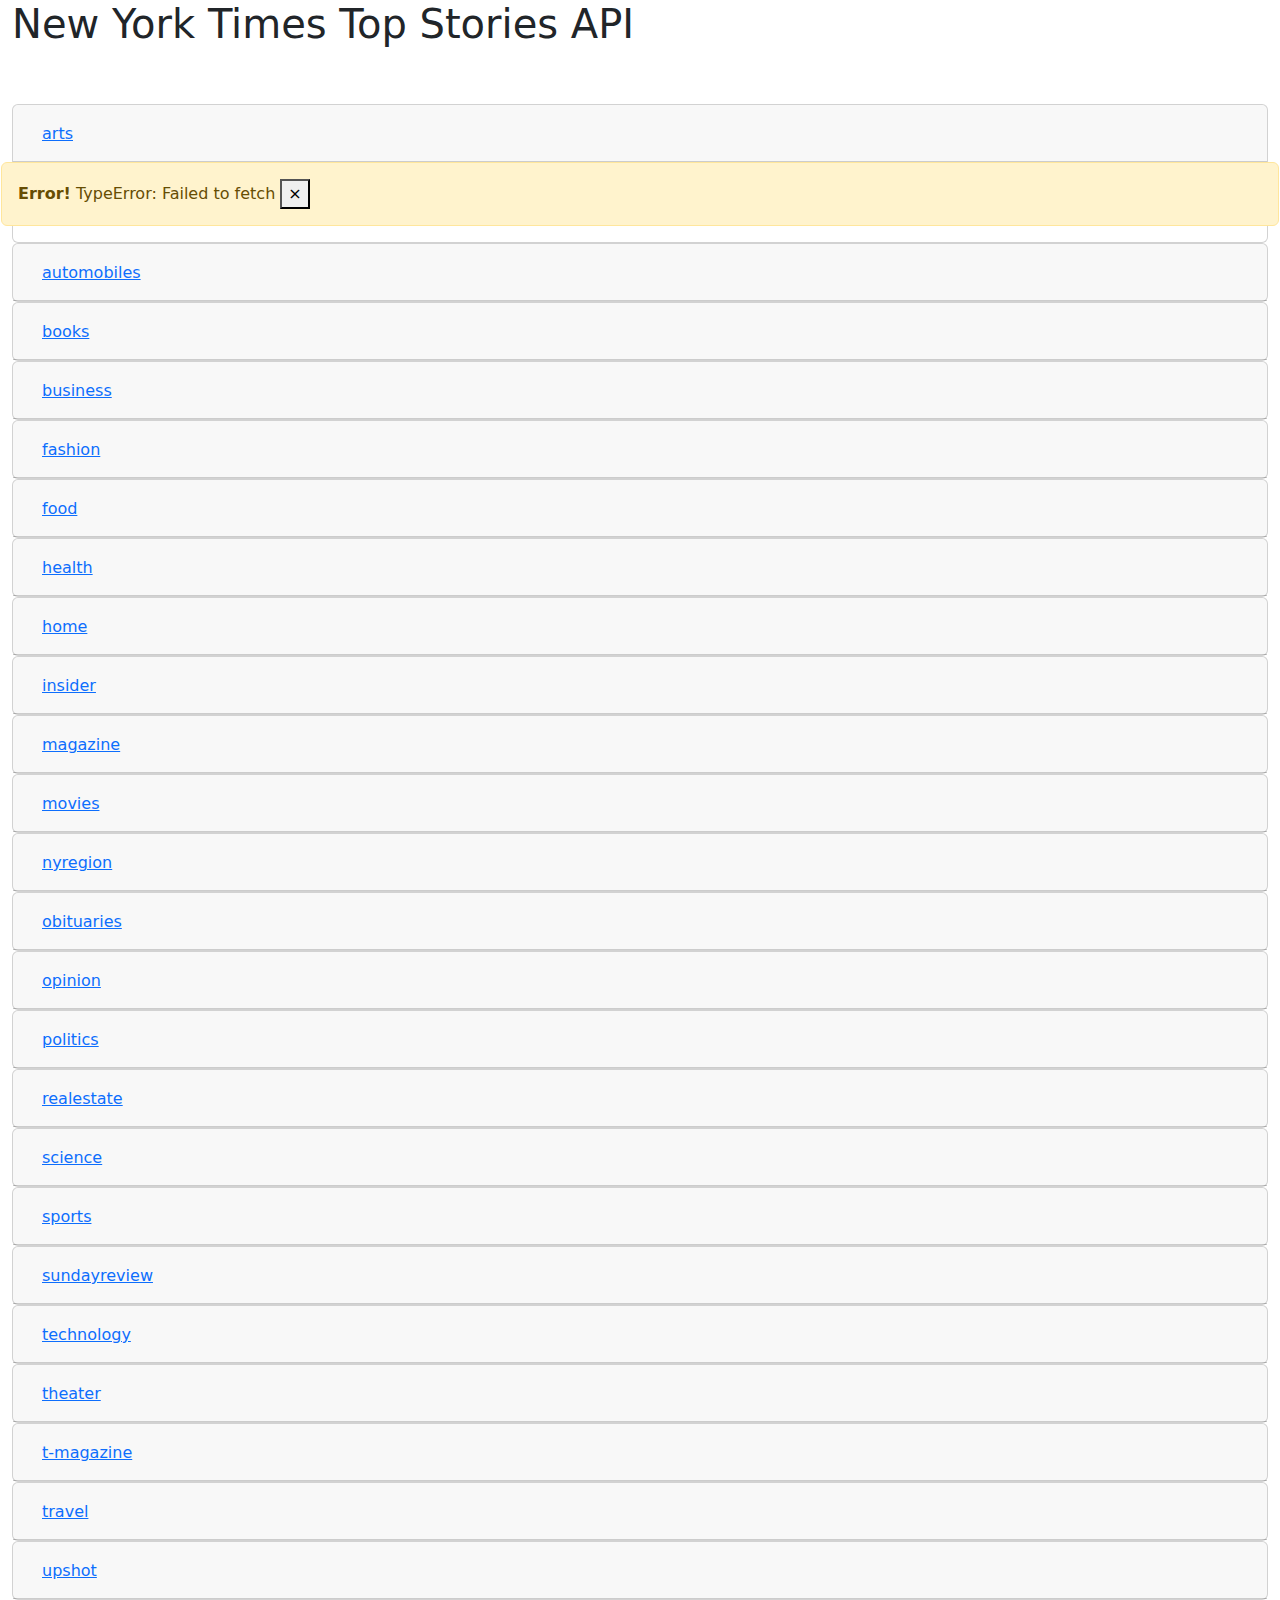
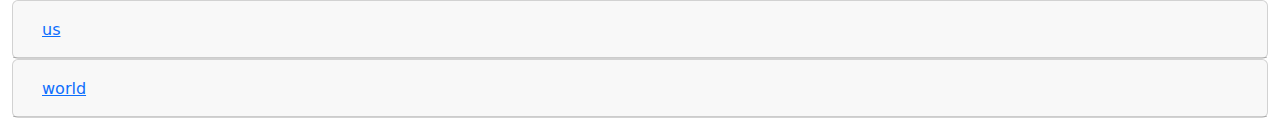
<file: index.html>
<!DOCTYPE html>
<html lang="en">

<head>
    <meta charset="UTF-8">
    <meta name="viewport" content="width=device-width, initial-scale=1.0, user-scalable=no">
    <meta http-equiv="X-UA-Compatible" content="ie=edge">
    <meta name="Description" content="Enter your description here" />
    <link rel="stylesheet" href="https://cdnjs.cloudflare.com/ajax/libs/twitter-bootstrap/5.0.0-alpha1/css/bootstrap.min.css">
    <link rel="stylesheet" href="https://cdnjs.cloudflare.com/ajax/libs/font-awesome/5.14.0/css/all.min.css">
    <link rel="stylesheet" href="style.css">
    <title>Newyork Times API UI with Bootstrap</title>
</head>

<body>

    </div>
    <script src="https://cdnjs.cloudflare.com/ajax/libs/popper.js/1.16.1/umd/popper.min.js"></script>
    <script src="https://cdnjs.cloudflare.com/ajax/libs/twitter-bootstrap/5.0.0-alpha1/js/bootstrap.min.js"></script>
    <script src="script.js"></script>
</body>

</html>
</file>
<file: style.css>
/* * {
    border: 1px solid red;
} */

.card {
    height: 100%;
}
</file>
